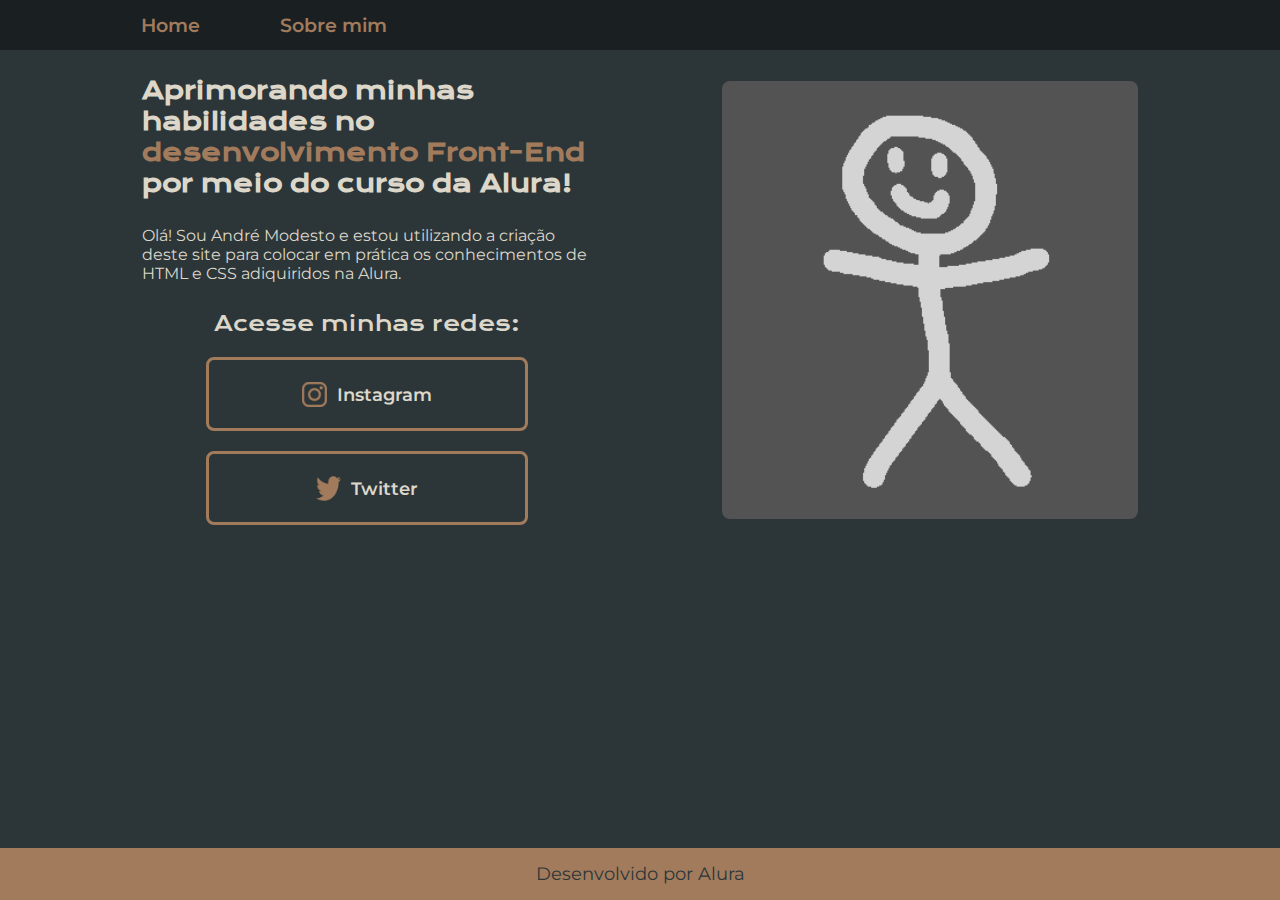
<file: index.html>
<!DOCTYPE html>
<html lang="pt-br">
    <head>
        <meta charset="UTF-8">
        <meta http-equiv="X-UA-Compatible" content="IE=edge">
        <meta name="viewport" content="width=device-width, initial-scale=1.0">
        <title>Portfólio</title>
        <link rel="stylesheet" href="./styles/style.css">

    </head>
    <body>
        <header class="cabecalho">
            <nav class="cabecalho__menu">
                <a href="index.html" class="cabecalho__menu__link">Home</a>
                <a href="about.html" class="cabecalho__menu__link">Sobre mim</a>
            </nav>
        </header>
        <main class="apresentacao">
            <section class="apresentacao__conteudo">
                <h1 class="apresentacao__conteudo__titulo">
                    Aprimorando minhas habilidades no <Strong class="titulo-destaque">desenvolvimento Front-End</Strong> por meio do curso da Alura!
                </h1>
                <p class="apresentacao__conteudo__texto">
                    Olá! Sou André Modesto e estou utilizando a criação deste site para colocar em prática os conhecimentos de HTML e CSS adiquiridos na Alura.
                </p>
                <div class="apresentacao__links">
                    <h2 class="apresentacao__links__subtitulo">Acesse minhas redes:</h2>
                    <a class="apresentacao__links__link" href="https://www.instagram.com/modestt0/" target="_blank" rel="noopener noreferrer">
                        <img class="logo" src="./assets/instagram.png" alt="Logo Instagram">
                        Instagram
                    </a>
                    <a class="apresentacao__links__link" href="https://twitter.com/M0_0d_" target="_blank" rel="noopener noreferrer">
                        <img class="logo" src="./assets/twitter.png" alt="Logo Twitter">
                        Twitter
                    </a>
                </div>
            </section>
            <img class="imagem-principal" src="./assets/Imagem.png" alt="StickMan">
        </main>
        <footer class="rodape">
            <p>Desenvolvido por Alura</p>
        </footer>
        
    </body>
</html>
</file>
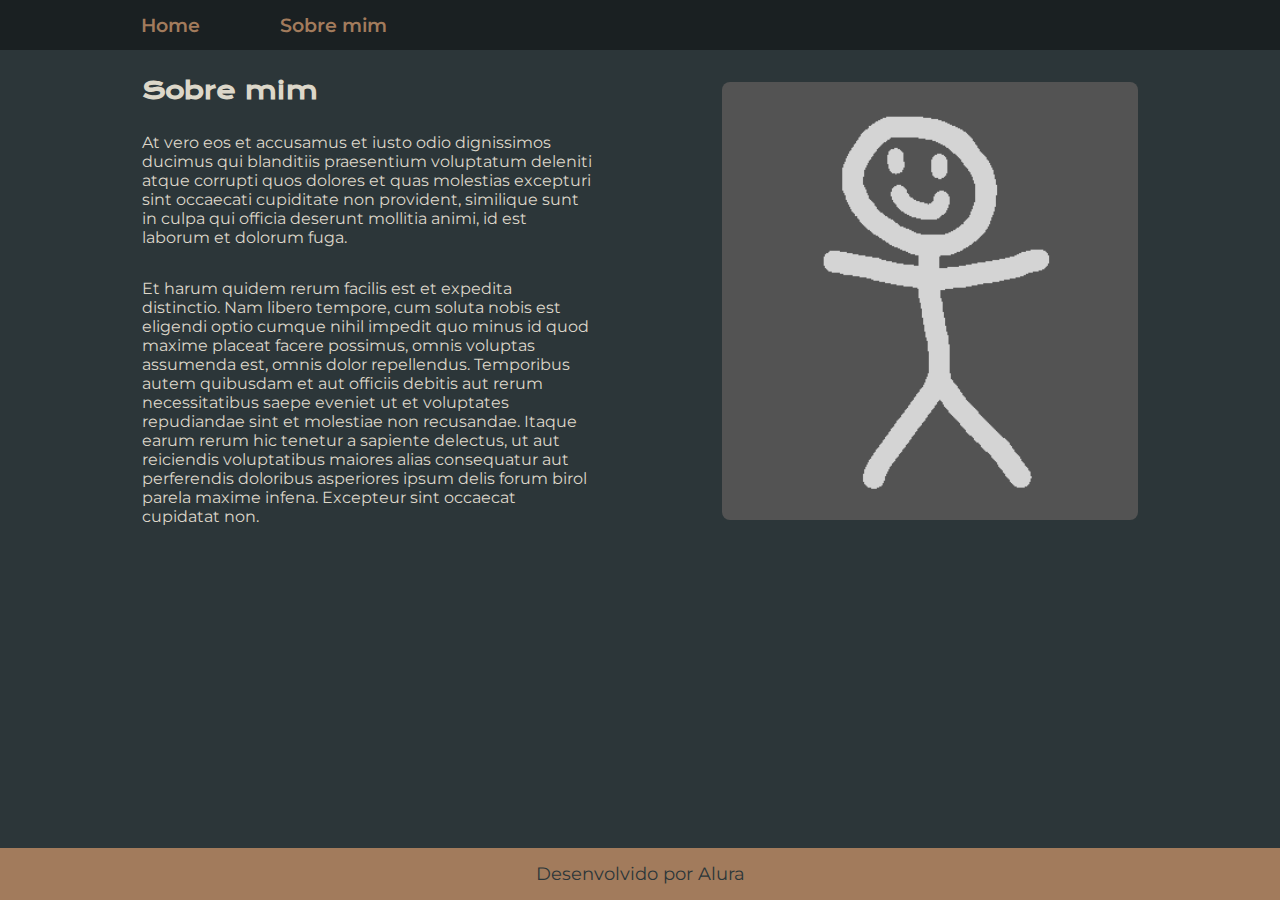
<file: about.html>
<!DOCTYPE html>
<html lang="pt-br">
    <head>
        <meta charset="UTF-8">
        <meta http-equiv="X-UA-Compatible" content="IE=edge">
        <meta name="viewport" content="width=device-width, initial-scale=1.0">
        <title>Sobre mim</title>
        <link rel="stylesheet" href="./styles/style.css">

    </head>
    <body>
        <header class="cabecalho">
            <nav class="cabecalho__menu">
                <a href="index.html" class="cabecalho__menu__link">Home</a>
                <a href="about.html" class="cabecalho__menu__link">Sobre mim</a>
            </nav>
        </header>
        <main class="apresentacao">
            <section class="apresentacao__conteudo">
                <h1 class="apresentacao__conteudo__titulo">Sobre mim</h1>
                <div class="apresentacao__conteudo__div">
                    <p class="apresentacao__conteudo__texto">
                        At vero eos et accusamus et iusto odio dignissimos ducimus qui blanditiis praesentium voluptatum deleniti atque corrupti quos dolores et quas molestias excepturi sint occaecati cupiditate non provident, similique sunt in culpa qui officia deserunt mollitia animi, id est laborum et dolorum fuga.
                    </p>
                    <p class="apresentacao__conteudo__texto">
                        Et harum quidem rerum facilis est et expedita distinctio. Nam libero tempore, cum soluta nobis est eligendi optio cumque nihil impedit quo minus id quod maxime placeat facere possimus, omnis voluptas assumenda est, omnis dolor repellendus. Temporibus autem quibusdam et aut officiis debitis aut rerum necessitatibus saepe eveniet ut et voluptates repudiandae sint et molestiae non recusandae. Itaque earum rerum hic tenetur a sapiente delectus, ut aut reiciendis voluptatibus maiores alias consequatur aut perferendis doloribus asperiores ipsum delis forum birol parela maxime infena. Excepteur sint occaecat cupidatat non.

                    </p>
                </div>
            </section>
            <img class="imagem-principal" src="./assets/Imagem.png" alt="StickMan">
        </main>
        <footer class="rodape">
            <p>Desenvolvido por Alura</p>
        </footer>
    </body>
</html>
</file>
<file: styles/style.css>
@import url('https://fonts.googleapis.com/css2?family=Krona+One&family=Montserrat:wght@400;600&display=swap');

/*
textos é bom utilizar rem;
imagens é bom utilizar porcentagem;
*/

:root{
    --cor-principal:#2C3639;
    --cor-secundaria:#DCD7C9;
    --cor-terciaria:#A27B5C;
    --cor-hover: #3F4E4F;

    --fonte-principal: 'Krona One', sans-serif;
    --fonte-secundaria: 'Montserrat', sans-serif;
}


*{
    margin: 0;
    padding: 0;
}

body{
    display:flex;
   flex-direction:column;

   /* fallback height */
   min-height:100vh;

   /* new small viewport height for modern browsers */
   min-height:100svh;
    box-sizing: border-box;
    background-color: var(--cor-principal);
    color: var(--cor-secundaria);
}

.cabecalho{
    padding: 1% 0 1% 11%;
    background-color: #1a2022;
}

.cabecalho__menu{
    display: flex;
    gap: 80px;
}

.cabecalho__menu__link{
    font-family: var(--fonte-secundaria);
    font-weight: 600;
    font-size: 1.2rem;
    color: var(--cor-terciaria);
    text-decoration: none;
}

.apresentacao{
    padding: 2% 6%;
    display: flex;
    align-items: center;
    justify-content: space-around;
    
}
.apresentacao__conteudo{
    width: 40%;
    display: flex;
    flex-direction: column;
    gap: 27px;
}

.apresentacao__conteudo__titulo{
    /*16px = 1rem*/
    font-size: 1.5rem;
    font-family: var(--fonte-principal);
}

.titulo-destaque{
    color: var(--cor-terciaria);
}

.apresentacao__conteudo__div{
    display: flex;
    flex-direction: column;
    gap: 32px;
}

.apresentacao__conteudo__texto{
    font-size: 1rem;
    font-family: var(--fonte-secundaria);
}

.apresentacao__links{
    display: flex;
    flex-direction: column;
    justify-content: space-between;
    align-items: center;
    gap: 20px;
}
.apresentacao__links__subtitulo{
    font-family: var(--fonte-principal);
    font-weight: 400;
    font-size: 1.3rem;
}
.apresentacao__links__link{
    /* background-color: #22D4FD; */
    display: flex;
    justify-content: center;
    gap: 10px;
    border: 3px solid var(--cor-terciaria);
    width: 70%;
    text-align: center;
    align-items: center;
    border-radius: 8px;
    font-size: 1.1rem;
    font-weight: 600;
    padding: 21.5px 0;
    text-decoration: none;
    color: var(--cor-secundaria);
    font-family: var(--fonte-secundaria);
}

.apresentacao__links__link:hover{
    background-color: var(--cor-hover);
    scale: 105%;
}

.apresentacao__links__link:active{
    background-color: #4b4747;
}


.imagem-principal{
    width: 26rem;
    border-radius: 8px;
}

.rodape{
    margin-top: auto;
    padding: 15px;
    text-align: center;
    color: var(--cor-principal);
    background-color: var(--cor-terciaria);
    font-family: var(--fonte-secundaria);
    font-size: 1.125rem;
}

.logo{
    height: 1.563rem;
    width: 1.563rem;
}

@media (max-width: 1200px) {
    .cabecalho{
         padding: 10%;  
    }
    .cabecalho__menu{
        justify-content: center;
    }
    .apresentacao{
        flex-direction: column-reverse;
        padding: 5% 10%;
        gap: 4rem;
    }
    .apresentacao__conteudo{
        width: auto;
    }
}
</file>
